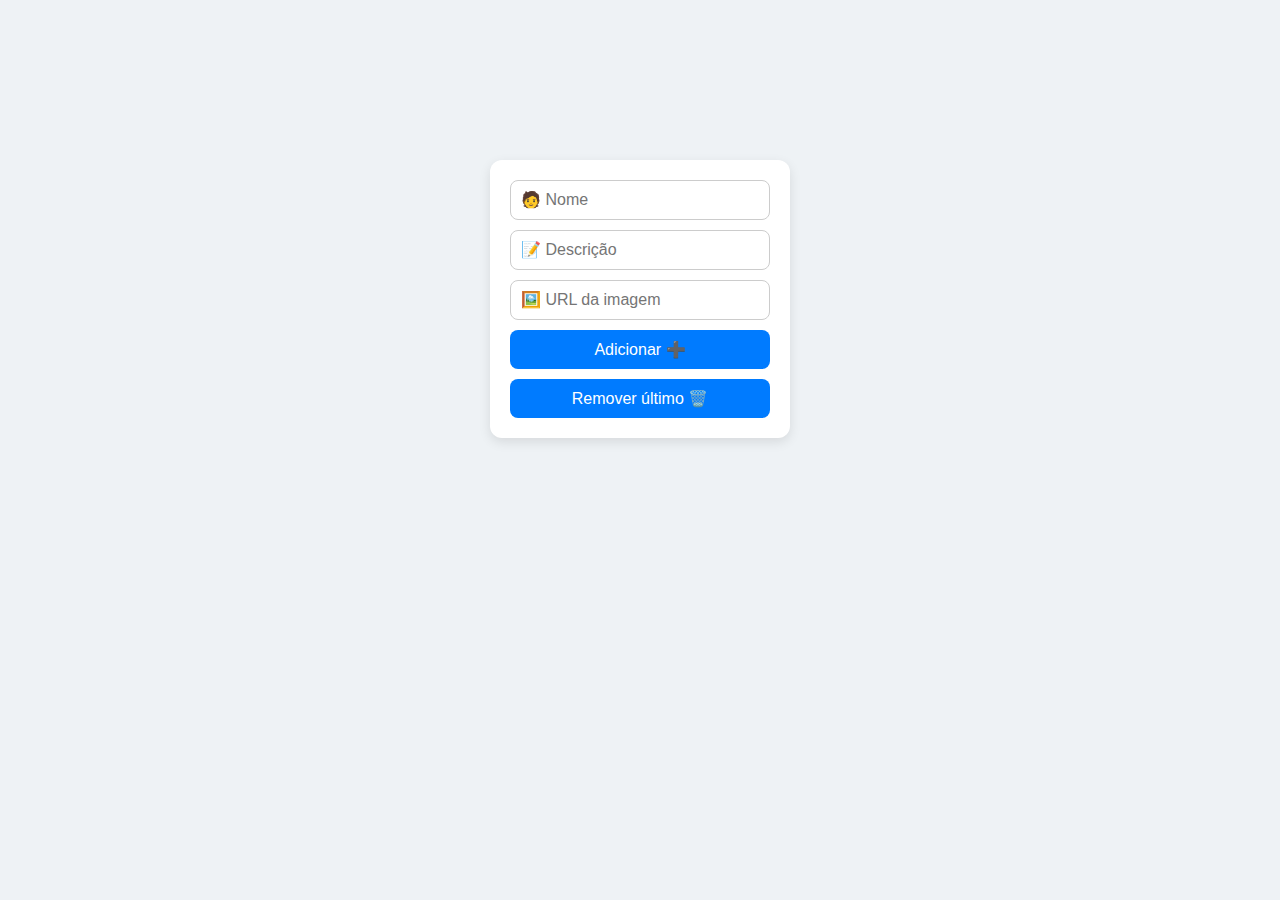
<file: Aulas/cadastro-produtos/index.html>
<!DOCTYPE html>
<html lang="pt-BR">
<head>
    <meta charset="UTF-8">
    <meta name="viewport" content="width=device-width, initial-scale=1.0">
    <title>Cadastro de Produto</title>
    <link rel="stylesheet" href="estilo.css">
</head>
<body>

    <div id="app">

        <!-- ÁREA DO FORMULÁRIO -->
        <div id="form-area">
            <form id="form-user">

                <input 
                    type="text" 
                    id="nome" 
                    placeholder="🧑 Nome" 
                    required
                >

                <input 
                    type="text" 
                    id="desc" 
                    placeholder="📝 Descrição"
                    required
                >

                <input 
                    type="url" 
                    id="img"
                    placeholder="🖼️ URL da imagem"
                    required
                >

                <button type="submit">Adicionar ➕</button>
                <button type="button" id="remover">Remover último 🗑️</button>

            </form>
        </div>

        <!-- CONTÊINER DINÂMICO DOS CARDS -->
        <div id="container-cards"></div>

    </div>

    <script src="./app.js"></script>

</body>
</html>
</file>
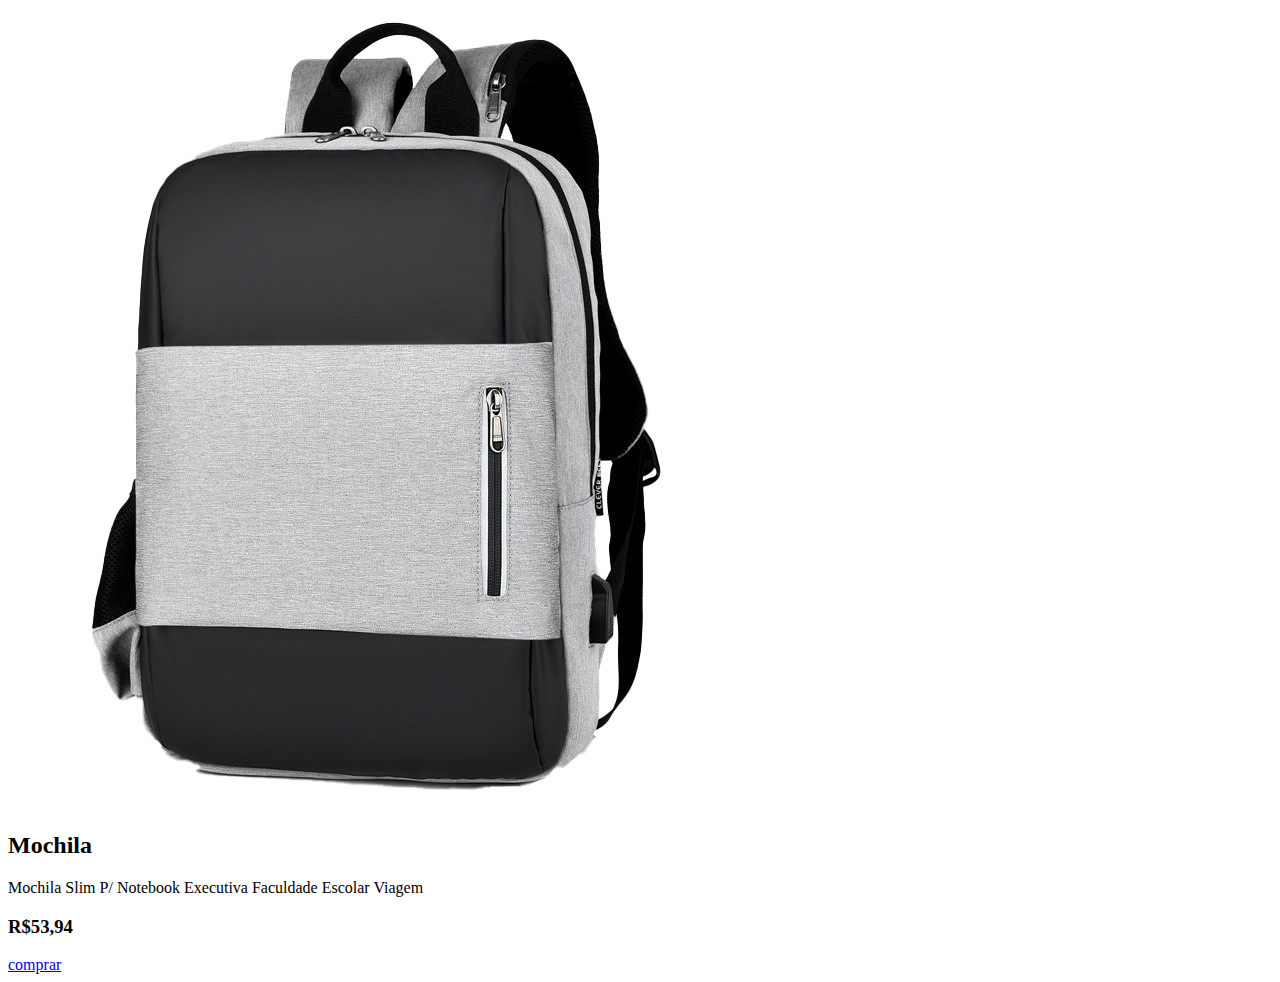
<file: Aulas/cards/index.html>
<!DOCTYPE html>
<html lang="en">
<head>
    <meta charset="UTF-8">
    <meta name="viewport" content="width=device-width, initial-scale=1.0">
    <title>Document</title>
</head>
<body>
    <!-- card 1 -->
     <div>
        <img src="./imagem/mochila2.png" alt="mochila cinza">
        <h2>Mochila</h2>
        <p>Mochila Slim P/ Notebook Executiva Faculdade Escolar Viagem</p>
        <h3>R$53,94</h3>
        <ul>
            <!-- TODO: lista de estrelas -->
        </ul>
        <a href="#">comprar</a>
     </div>
</body>
</html>
</file>
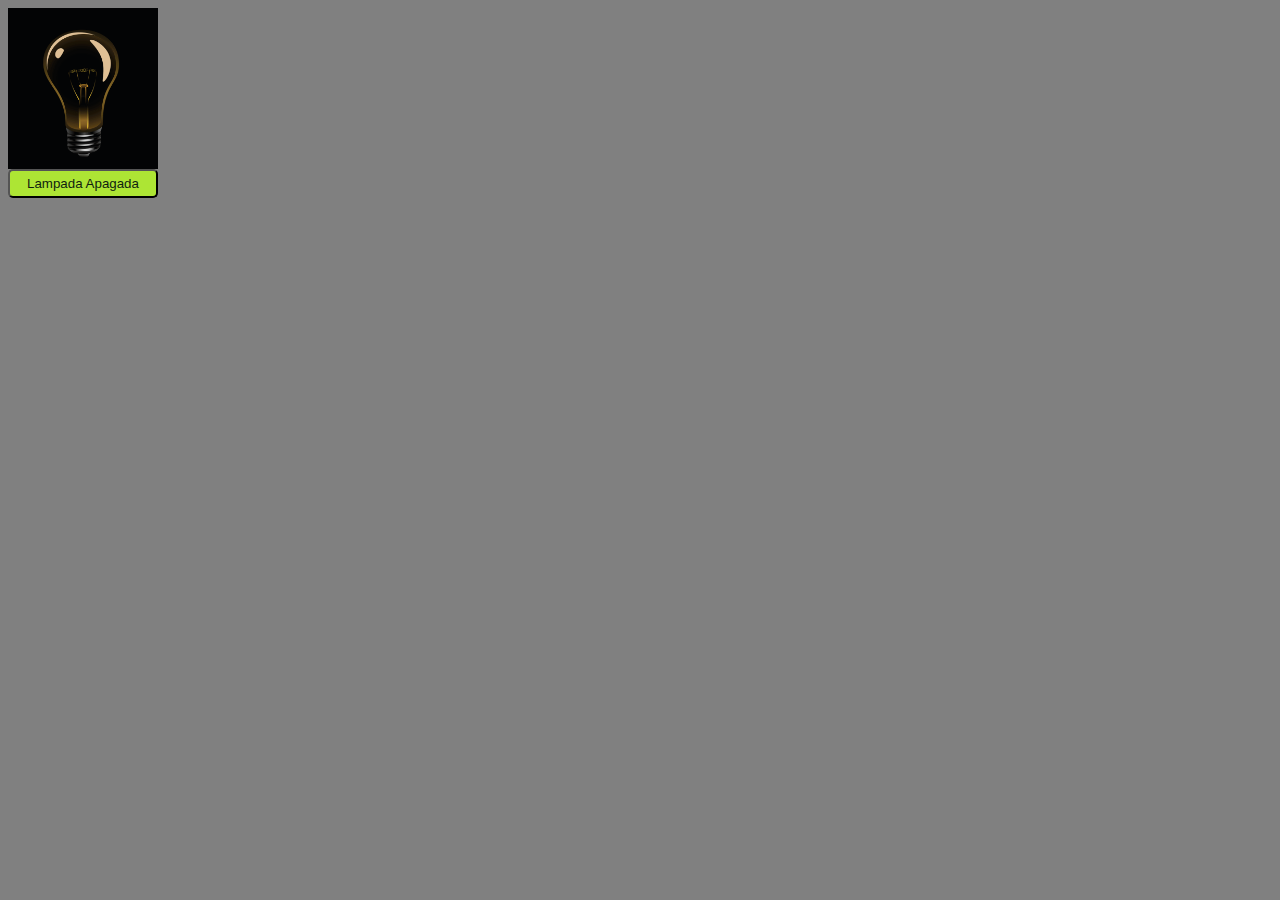
<file: Aulas/LampadaJavascript/index.html>
<!DOCTYPE html>
<html lang="en">

<head>
  <meta charset="UTF-8">
  <meta http-equiv="X-UA-Compatible" content="IE=edge">
  <meta name="viewport" content="width=device-width, initial-scale=1.0">
  <link rel="stylesheet" href="./style.css">
  <title> Lâmpada App2</title>
</head>

<body>

  <div class="box">
    <img id="lampada" width="250" src="./lampada1.png" />
    <button id="btn-alternar">Lampada Apagada</button>
  </div>

  <script src="./script.js"></script>
</body>

</html>
</file>
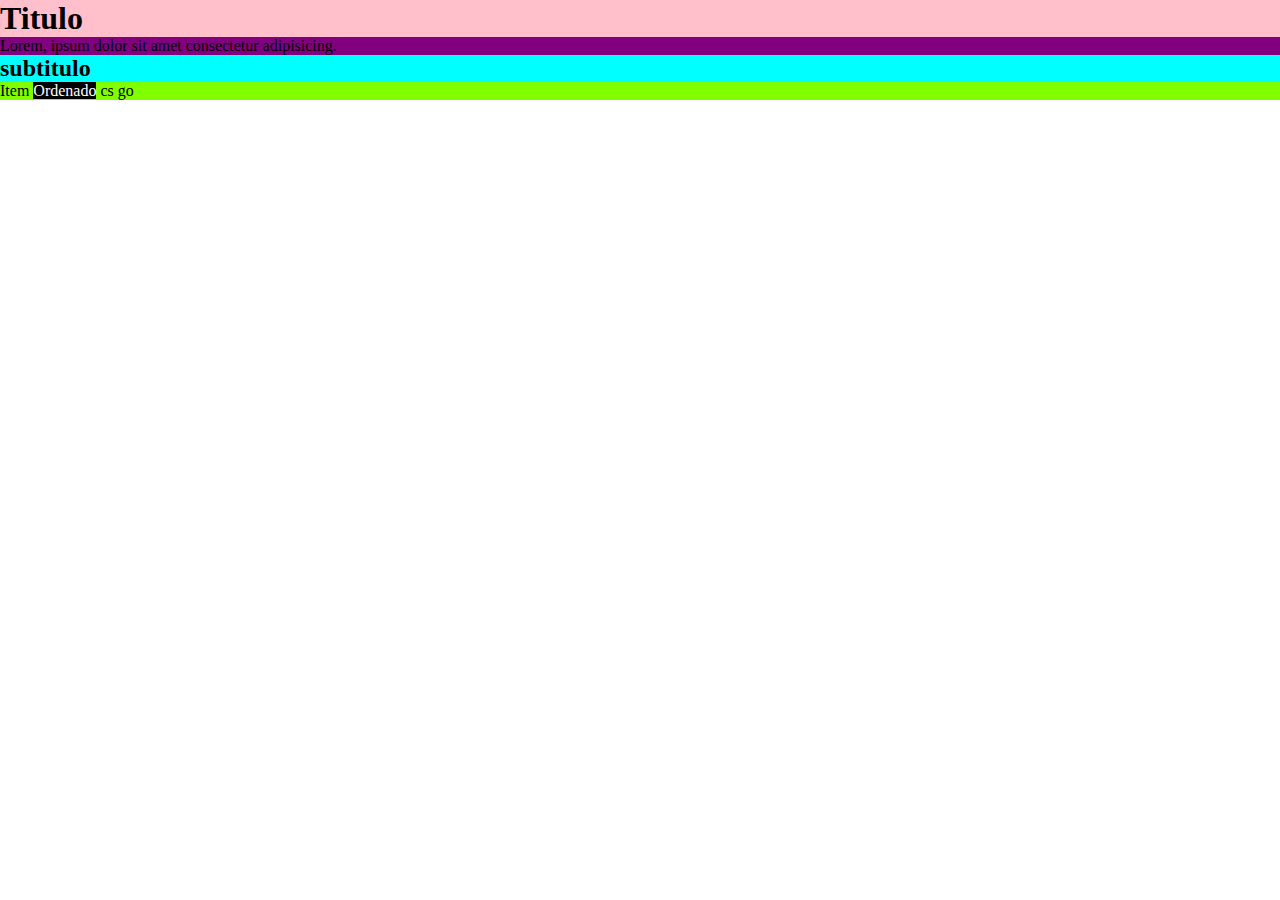
<file: Aulas/inline-bloco.html>
<!DOCTYPE html>
<html lang="en">
<head>
    <meta charset="UTF-8">
    <meta name="viewport" content="width=device-width, initial-scale=1.0">
    <title>Document</title>
</head>
<body>
    <h1>Titulo</h1>
<p>Lorem, ipsum dolor sit amet consectetur adipisicing.</p>
<div>
  <h2>subtitulo</h2>
  <ol>
    <li>Item <span>Ordenado</span> cs go</li>
  </ol>
</div>
<style>* {
  margin: 0%;
  padding: 0;
}
h1 {background-color: pink;
}
p{background-color: purple;}
ol{background-color: blue;}
li{background-color: chartreuse;}
h2{background-color: aqua;}
span{background-color: black;
color: white;}











img {background-color: beige;}</style>
</body>
</html>
</file>
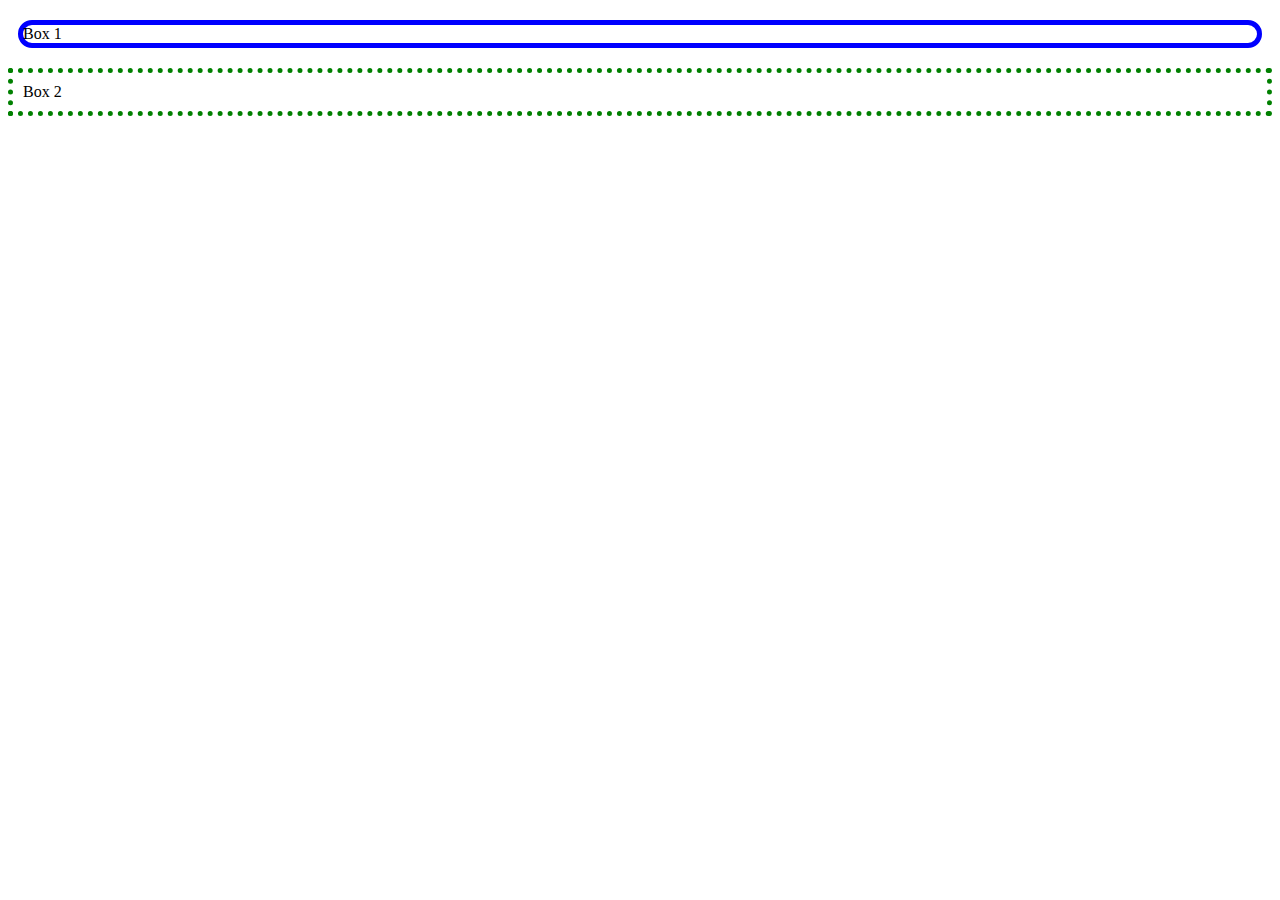
<file: Aulas/cards/BoxModel.html>
<!DOCTYPE html>
<html lang="en">
<head>
    <meta charset="UTF-8">
    <meta name="viewport" content="width=device-width, initial-scale=1.0">
    <title>Document</title>
    <style>
        .Box1 {
            border: 5px solid blue;
            paddding: 20px 10px;
            margin:20px 10px;
            border-radius: 15px;
            
        }
        .Box2 {
            border-style: dotted;
            border-color: green;
            border-width: 5px;

            padding-top: 10px;
            padding-right: 20px;
            padding-bottom: 10px;
            padding-left: 10px;

        }
    </style>
</head>
<body>
    <!-- Emmet -->
    <div class="Box1">Box 1</div>
    <div class="Box2">Box 2</div>
</body>
</html>
</file>
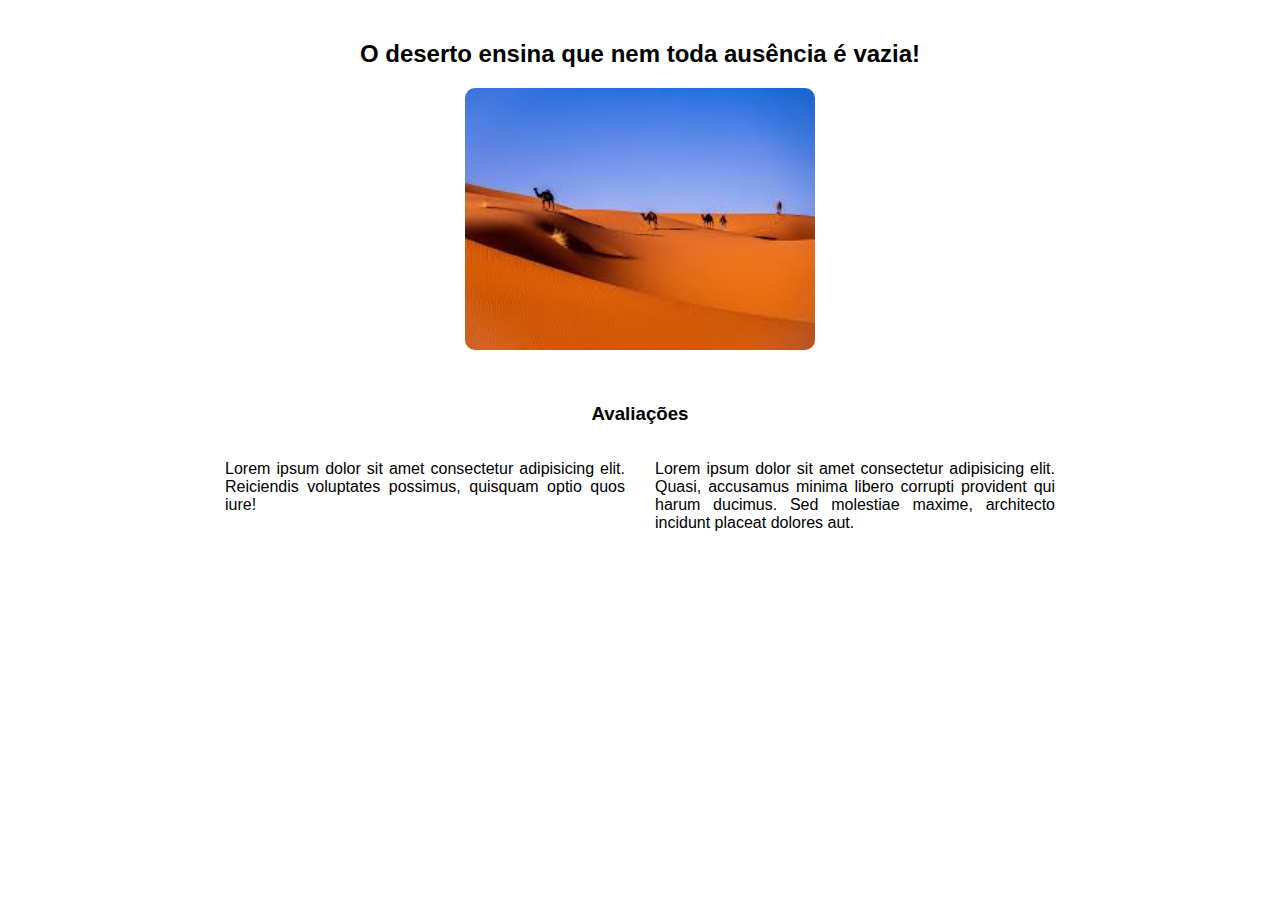
<file: Aulas/turista/deserto.html>
<!DOCTYPE html>
<html lang="en">

<head>
    <meta charset="UTF-8">
    <meta name="viewport" content="width=device-width, initial-scale=1.0">
    <title>Destino turístico - Montanha</title>
    <link rel="stylesheet" href="./style.css">
</head>

<body>
    <h2>O deserto ensina que nem toda ausência é vazia!</h2>
    <div><img
            src="[data-uri]"
            alt="Deserto do Saara"></div>
    <div>
        <h3>Avaliações</h3>
        <div class="avaliacoes">
            <div class="avaliacao">
                <p>Lorem ipsum dolor sit amet consectetur adipisicing elit. Reiciendis voluptates possimus, quisquam
                    optio quos iure!</p>
            </div>
            <div class="avaliacao">
                <p>Lorem ipsum dolor sit amet consectetur adipisicing elit. Quasi, accusamus minima libero corrupti
                    provident qui harum ducimus. Sed molestiae maxime, architecto incidunt placeat dolores aut.</p>
            </div>
        </div>
</body>

</html>
</file>
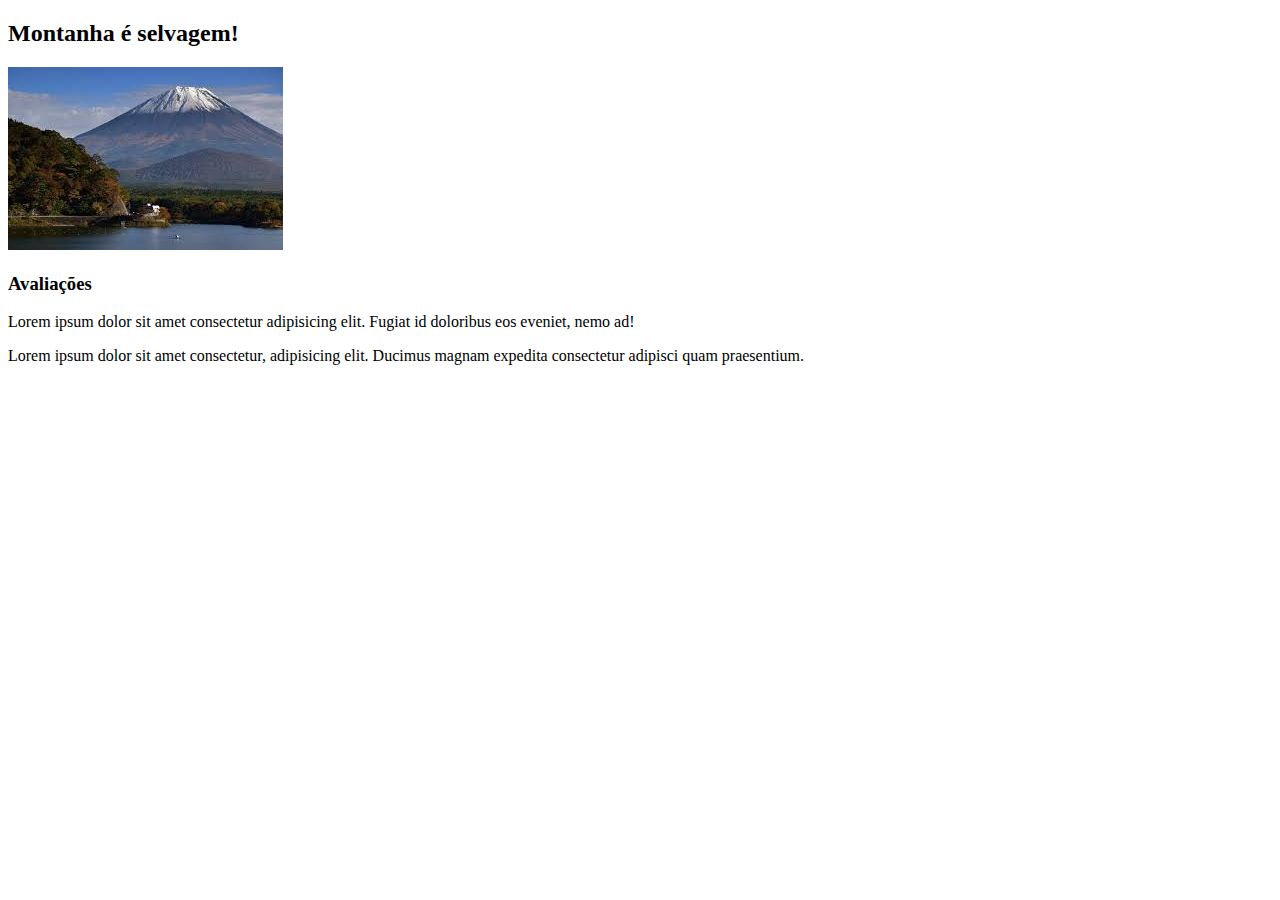
<file: Aulas/turista/montanha.html>
<!DOCTYPE html>
<html lang="en">
<head>
    <meta charset="UTF-8">
    <meta name="viewport" content="width=device-width, initial-scale=1.0">
    <title>Destino turístico - Montanha</title>
</head>
<body>
    <h2>Montanha é selvagem!</h2>
     <div><img src="[data-uri]" alt="Monte Fuji"></div>
    <div>
        <h3>Avaliações</h3>
        <div>
            <p>Lorem ipsum dolor sit amet consectetur adipisicing elit. Fugiat id doloribus eos eveniet, nemo ad!</p>
            <p>Lorem ipsum dolor sit amet consectetur, adipisicing elit. Ducimus magnam expedita consectetur adipisci quam praesentium.</p>
        </div>
    </div>
</body>
</html>
</file>
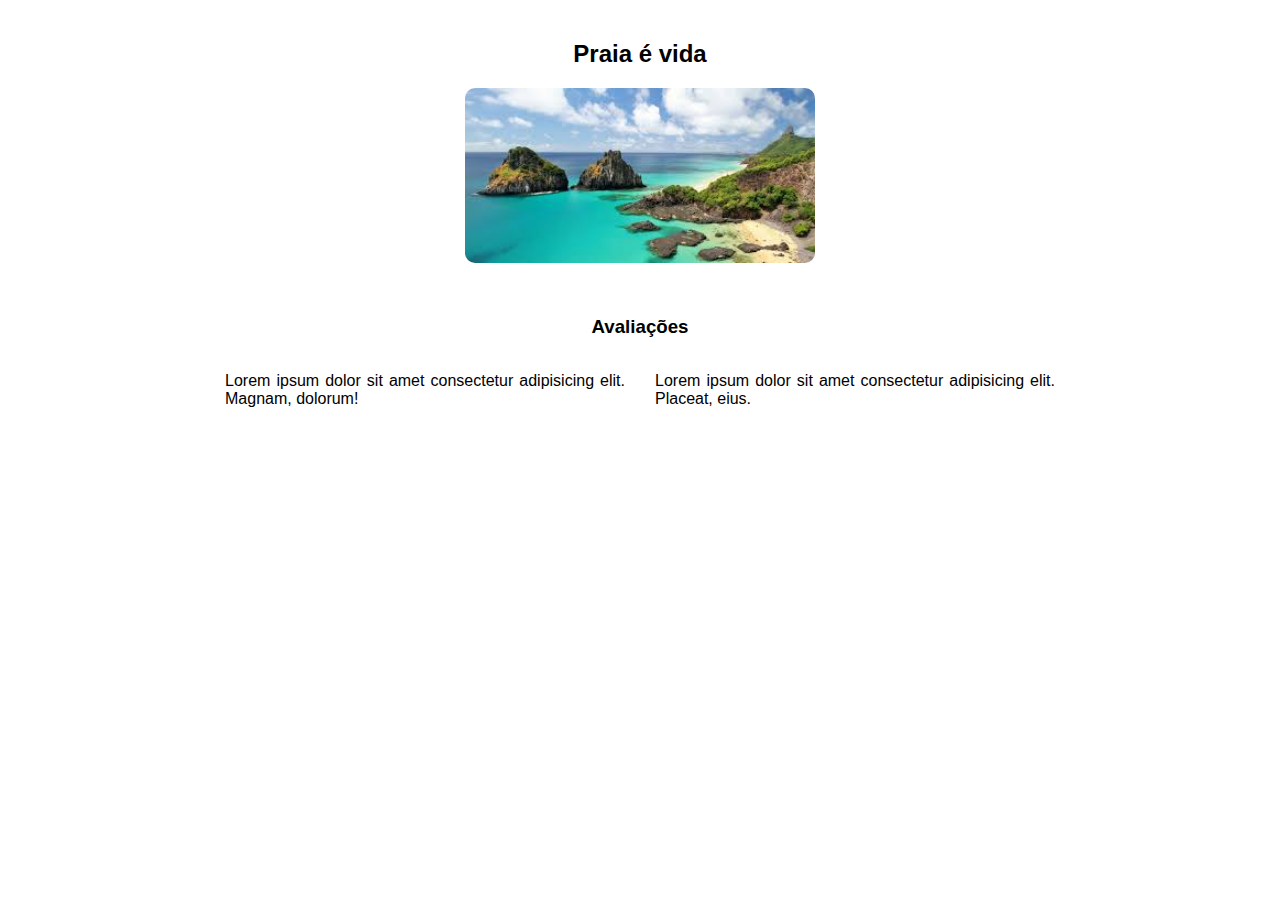
<file: Aulas/turista/praia.html>
<!DOCTYPE html>
<html lang="en">

<head>
    <meta charset="UTF-8">
    <meta name="viewport" content="width=device-width, initial-scale=1.0">
    <title>Destino turístico - Praia</title>
    <link rel="stylesheet" href="./style.css">
</head>

<body>
    <h2>Praia é vida</h2>
    <div><img
            src="[data-uri]"
            alt="praia do sancho"></div>
    <div>
        <h3>Avaliações</h3>
        <div class="avaliacoes">
            <div class="avaliacao">
                <p>Lorem ipsum dolor sit amet consectetur adipisicing elit. Magnam, dolorum!</p>
            </div>
            <div class="avaliacao">
                <p>Lorem ipsum dolor sit amet consectetur adipisicing elit. Placeat, eius.</p>
            </div>
        </div>
</body>

</html>
</file>
<file: Aulas/LampadaJavascript/style.css>
html {
  height: 100%;
  width: 100%;
  background-color: grey;
}

.box {
  display: flex;
  flex-direction: column;
  width: 150px;
  overflow: hidden;
  align-items: center;
}

.box button {
  width: 100%;
  background-color: #ade534;
  cursor: pointer;
  color: #111e10;
  padding: 5px;
  border-radius: 5px;
}

.box button:hover {
  background-color: green;
}
</file>
<file: Aulas/turista/style.css>
body {
    font-family: Arial, sans-serif;
    margin: 40px;
    background-color: white;
    color: black;
    text-align: center;
}

h1 {
    font-size: 28px;
    margin-bottom: 20px;
}

img {
    width: 350px;
    border-radius: 10px;
    margin-bottom: 30px;
}

h2 {
    margin-bottom: 20px;
}

.avaliacoes {
    display: flex;
    justify-content: center;
    gap: 30px;
}

.avaliacao {
    max-width: 400px;
    text-align: justify;
}
</file>
<file: Aulas/cadastro-produtos/estilo.css>
/* Reset básico */
* {
  box-sizing: border-box;
  margin: 0;
  padding: 0;
}

body {
  font-family: 'Segoe UI', sans-serif;
  background-color: #eef2f5;
  height: 100vh;
  display: flex;
  justify-content: center;
  align-items: center;
}

#app {
  width: 80%;
  min-height: 80vh;
  display: flex;
  flex-direction: column;
  gap: 20px;
  transition: all 0.3s ease;
}

/* Layout com cards */
#app.com-componente {
  flex-direction: row;
  align-items: flex-start;
}

/* Formulário */
#form-area {
  flex: 1;
  display: flex;
  justify-content: center;
  align-items: center;
}

#form-user {
  background-color: #fff;
  padding: 20px;
  border-radius: 12px;
  box-shadow: 0 4px 12px rgba(0,0,0,0.1);
  display: flex;
  flex-direction: column;
  gap: 10px;
  width: 100%;
  max-width: 300px;
}
.imagem-container {
  width: 100%;
  height: 180px; /* altura fixa */
  overflow: hidden;
  border-radius: 8px;
}

.imagem-container input {
  width: 100%;
  height: 100%;
  object-fit: cover; /* mantém proporção e preenche o container */
  display: block;
}

#form-user input {
  padding: 10px;
  border: 1px solid #ccc;
  border-radius: 8px;
  font-size: 16px;
}

#form-user button {
  padding: 10px;
  font-size: 16px;
  border: none;
  border-radius: 8px;
  cursor: pointer;
  background-color: #007bff;
  color: white;
  transition: background-color 0.3s ease;
}

#form-user button:hover {
  background-color: #0056b3;
}

/* Cards */
#container-cards {
  flex: 2;
  display: flex;
  flex-wrap: wrap;
  gap: 20px;
  justify-content: center;
  align-items: flex-start;
}

.card {
  background-color: #ffffff;
  border-radius: 12px;
  box-shadow: 0 4px 12px rgba(0,0,0,0.1);
  padding: 16px;
  width: 250px;
  transition: transform 0.2s ease;
}

.card:hover {
  transform: scale(1.03);
}

.card img {
  width: 100%;
  height: auto;
  border-radius: 8px;
  margin-bottom: 10px;
}

.card h3 {
  font-size: 20px;
  margin: 0 0 8px;
  color: #333;
}

.card p {
  font-size: 14px;
  color: #555;
  margin: 4px 0;
}
</file>
